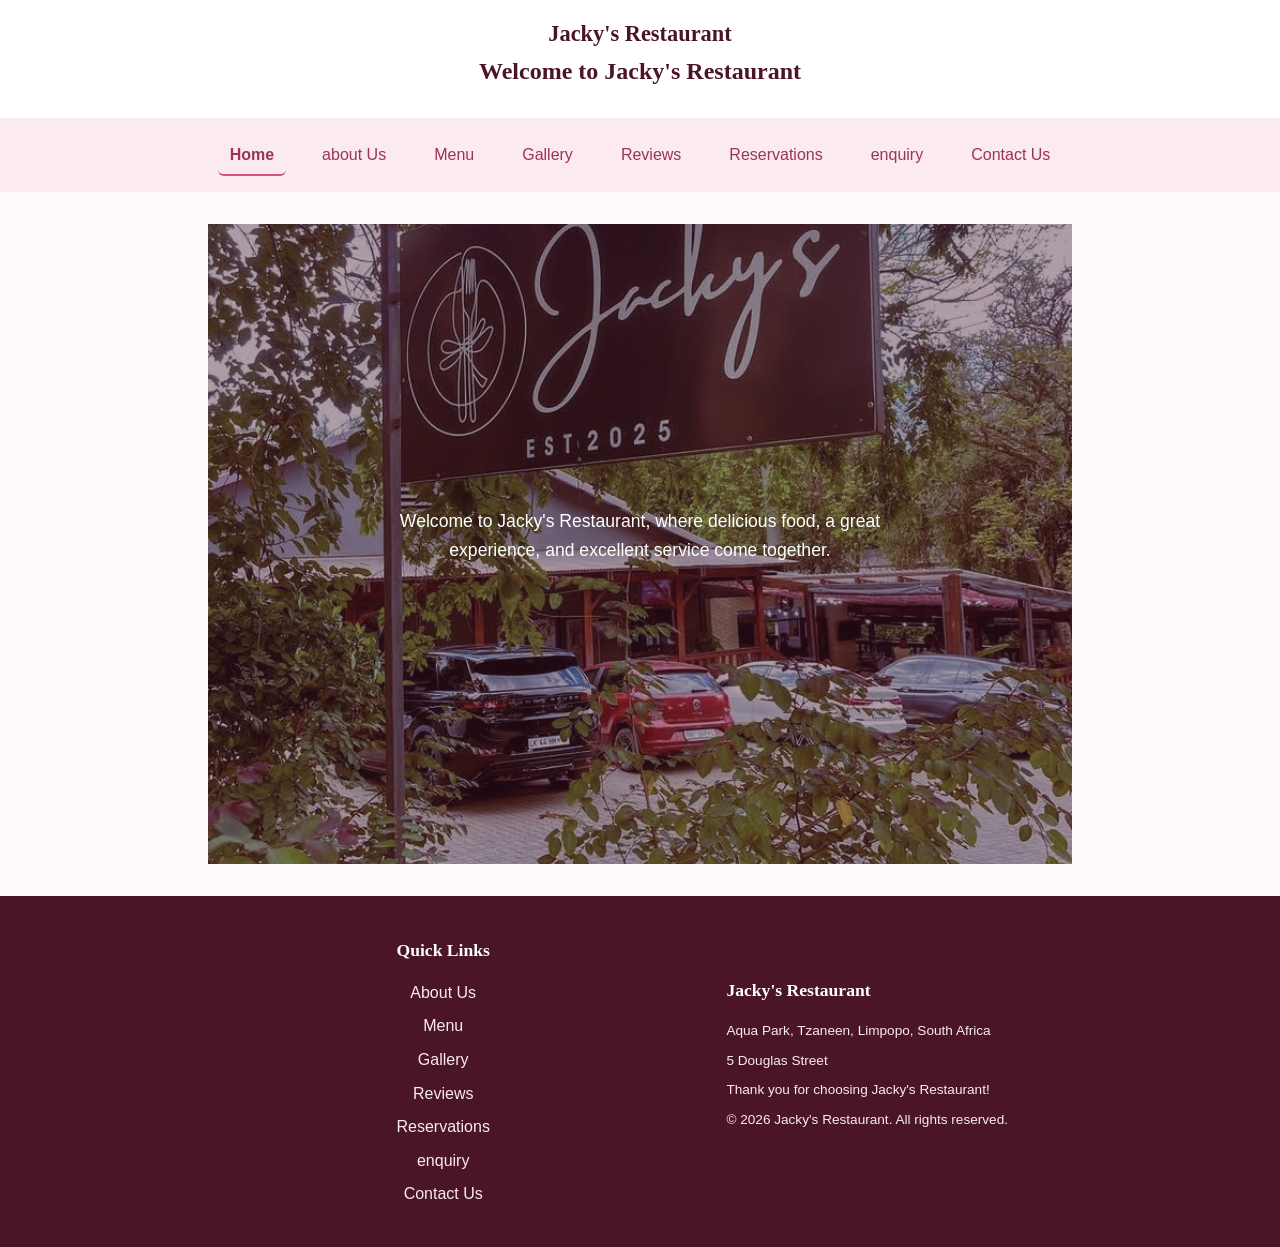
<file: index.html>
<!DOCTYPE html>
<html lang="en">
<head>
<meta charset="UTF-8">
<meta name="viewport" content="width=device-width, initial-scale=1.0">
<title>Jacky's Restaurant | Home</title>
<meta name="description" content="Jacky's Restaurant in Aqua Park, Tzaneen, Limpopo — delicious food, a great atmosphere, and excellent service. Book your table today.">
<meta name="keywords" content="Jacky's Restaurant, Tzaneen restaurant, Limpopo dining, Aqua Park Tzaneen, restaurant reservations">
<link rel="stylesheet" href="css/style.css">
</head>
<body>

<!-- Site header -->
<header id="site-header">
<h1>Jacky's Restaurant</h1>
<h2>Welcome to Jacky's Restaurant</h2>
</header>

<!-- Main navigation menu -->
<nav id="main-nav">
<a href="index.html" class="active">Home</a>
<a href="about Us.html">about Us</a>
<a href="menu.html">Menu</a>
<a href="gallery.html">Gallery</a>
<a href="reviews.html">Reviews</a>
<a href="reservations.html">Reservations</a>
<a href="enquiry.html">enquiry</a>
<a href="contact us.html">Contact Us</a>
</nav>

<!-- Main page content: hero section with image and welcome text -->
<main id="home-content">
<section class="hero">
<img src="images/jackys-restaurant-exterior.jpg" alt="exterior of jacky's restaurant in Aqua Park, Tzaneen" class="hero-img">
<div class="hero-text">
<p>Welcome to Jacky's Restaurant, where delicious food, a great experience, and excellent service come together.</p>
</div>
</section>
</main>

<!-- Site footer -->
<footer id="site-footer">
<div class="footer-columns">
<div class="footer-col">
<h3>Quick Links</h3>
<div class="footer-links">
<a href="about Us.html">About Us</a>
<a href="menu.html">Menu</a>
<a href="gallery.html">Gallery</a>
<a href="reviews.html">Reviews</a>
<a href="reservations.html">Reservations</a>
<a href="enquiry.html">enquiry</a>
<a href="contact us.html">Contact Us</a>
</div>
</div>
<footer id="site-footer">
<h3>Jacky's Restaurant</h3>
<p>Aqua Park, Tzaneen, Limpopo, South Africa</p>
<p>5 Douglas Street</p>
<p>Thank you for choosing Jacky's Restaurant!</p>
<p>&copy; 2026 Jacky's Restaurant. All rights reserved.</p>
</footer>

</body>
</html>
</file>
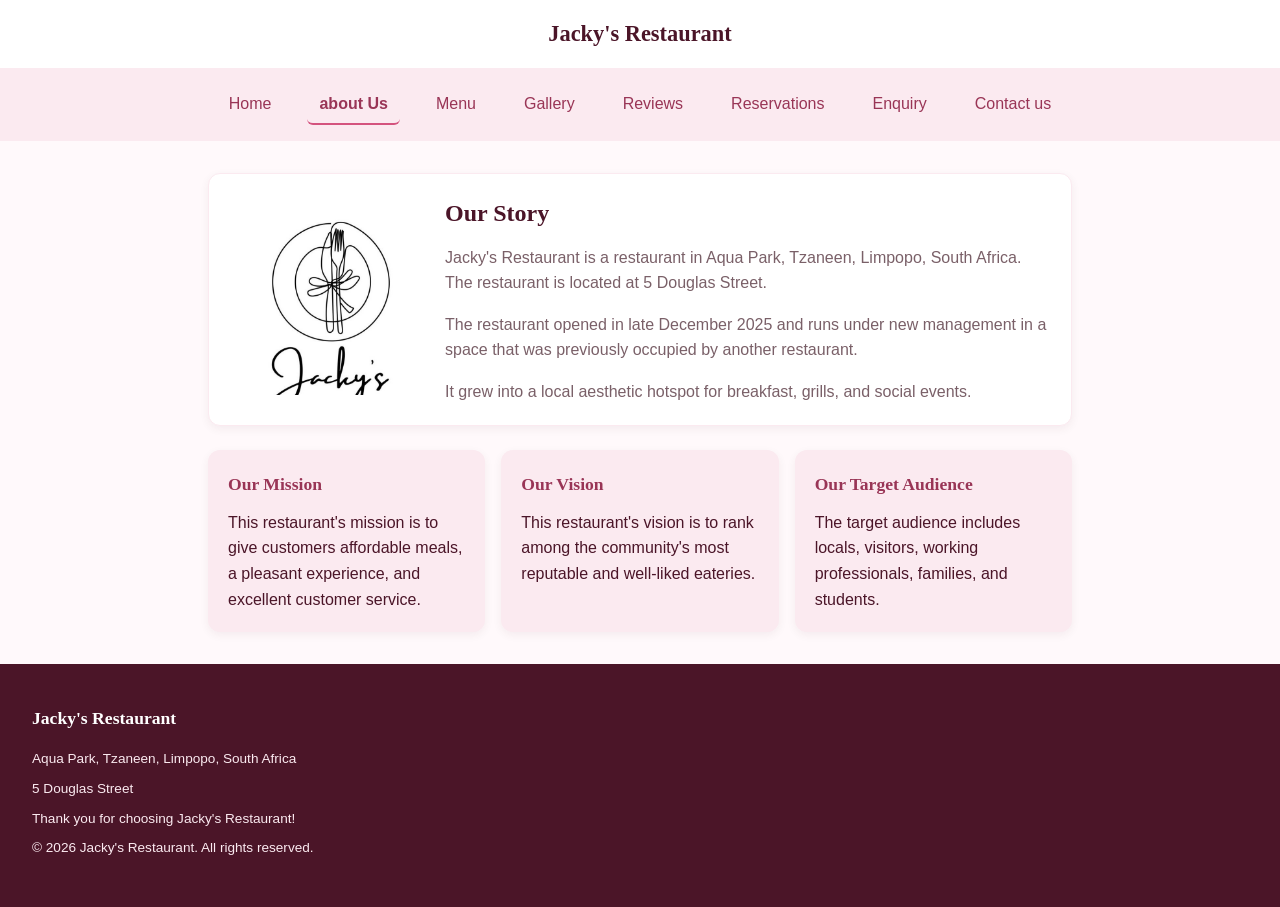
<file: about Us.html>
<!DOCTYPE html>
<html lang="en">
<head>
<meta charset="UTF-8">
<meta name="viewport" content="width=device-width, initial-scale=1.0">
<title>Jacky's Restaurant | About Us</title>
<meta name="description" content="Learn the story behind Jacky's Restaurant in Tzaneen, Limpopo — our mission, vision, and the people behind the food.">
<meta name="keywords" content="Jacky's Restaurant about us, Tzaneen restaurant story, Limpopo restaurant history, local restaurant Tzaneen">
<link rel="stylesheet" href="css/style.css">
</head>
<body>

<header id="site-header">
<h1>Jacky's Restaurant</h1>
</header>

<nav id="main-nav">
<a href="index.html">Home</a>
<a href="about Us.html" class="active">about Us</a>
<a href="menu.html">Menu</a>
<a href="gallery.html">Gallery</a>
<a href="reviews.html">Reviews</a>
<a href="reservations.html">Reservations</a>
<a href="enquiry.html">Enquiry</a>
<a href="contact us.html">Contact us</a>
</nav>

<main id="about-content">

<div class="story-layout">
<img src="images/jackys-restaurant-story.jpg" alt="Jacky's Restaurant story photo" class="story-img">
<div class="story-text">
<h2>Our Story</h2>
<p>
Jacky's Restaurant is a restaurant in Aqua Park, Tzaneen,
Limpopo, South Africa. The restaurant is located at
5 Douglas Street.
</p>
<p>
The restaurant opened in late December 2025 and runs under
new management in a space that was previously occupied by
another restaurant.
</p>
<p>
It grew into a local aesthetic hotspot for breakfast,
grills, and social events.
</p>
</div>
</div>

<div class="info-boxes">
<div class="info-box">
<h3>Our Mission</h3>
<p>
This restaurant's mission is to give customers affordable
meals, a pleasant experience, and excellent customer service.
</p>
</div>

<div class="info-box">
<h3>Our Vision</h3>
<p>
This restaurant's vision is to rank among the community's
most reputable and well-liked eateries.
</p>
</div>

<div class="info-box">
<h3>Our Target Audience</h3>
<p>
The target audience includes locals, visitors, working
professionals, families, and students.
</p>
</div>
</div>

</main>

<footer id="site-footer">
<h3>Jacky's Restaurant</h3>
<p>Aqua Park, Tzaneen, Limpopo, South Africa</p>
<p>5 Douglas Street</p>
<p>Thank you for choosing Jacky's Restaurant!</p>
<p>&copy; 2026 Jacky's Restaurant. All rights reserved.</p>
</footer>

</body>
</html>
</file>
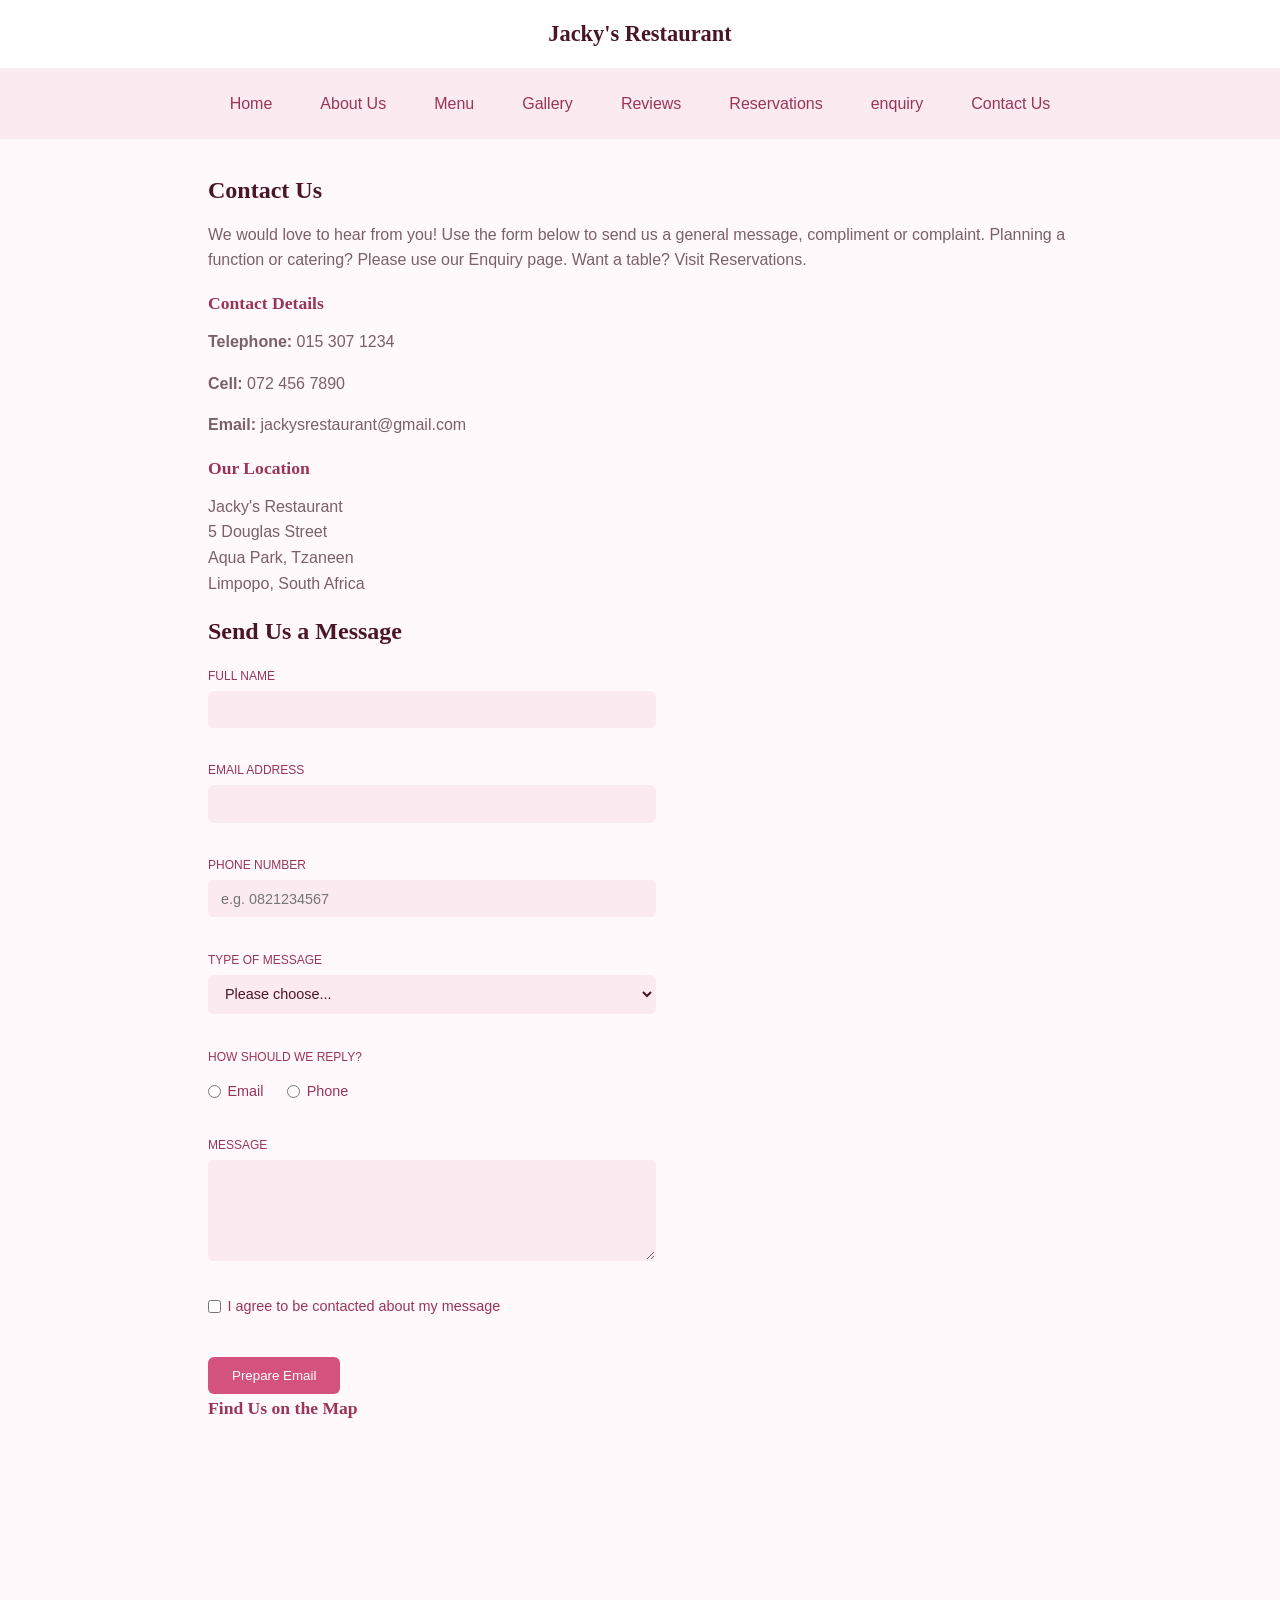
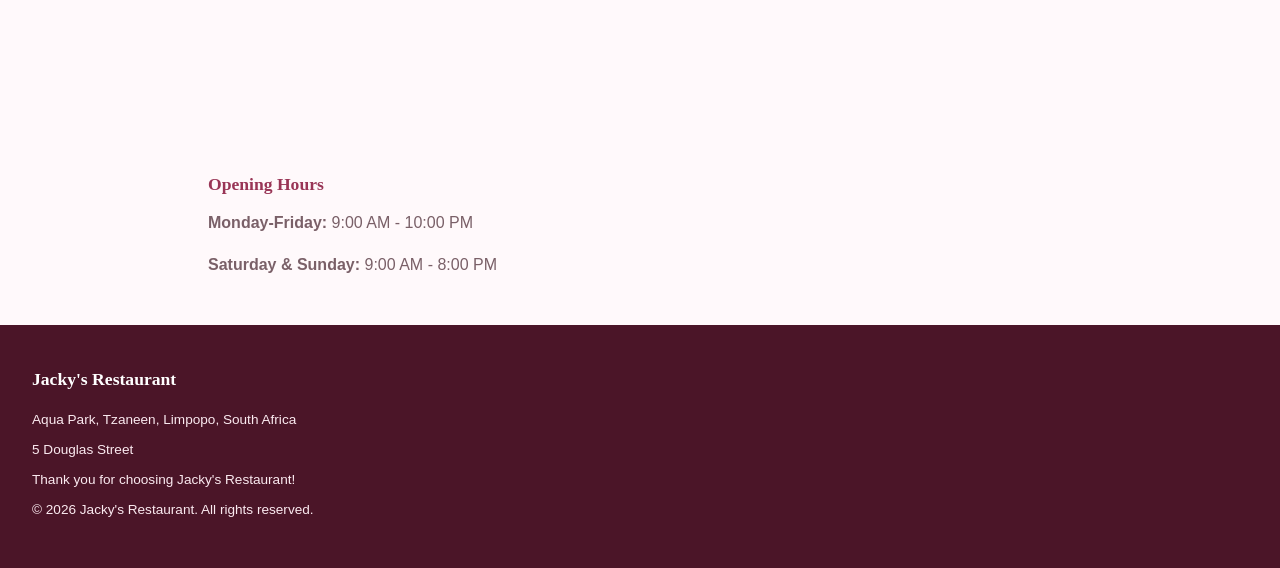
<file: contact us.html>
<!DOCTYPE html>
<html lang="en">
<head>
<meta charset="UTF-8">
<meta name="viewport" content="width=device-width, initial-scale=1.0">
<title>Jacky's Restaurant | Contact us</title>
<meta name="description" content="Get in touch with Jacky's Restaurant in Tzaneen, Limpopo. Find our address, opening hours, and send us a message.">
<meta name="keywords" content="Jacky's Restaurant contact, Tzaneen restaurant contact, Limpopo restaurant address, Aqua Park Tzaneen contact">
<link rel="stylesheet" href="css/style.css">
</head>

<body>

<!-- Site header -->
<header id="site-header">
<h1>Jacky's Restaurant</h1>
</header>

<!-- Main navigation menu -->
<nav id="main-nav">
<a href="index.html">Home</a>
<a href="about Us.html">About Us</a>
<a href="menu.html">Menu</a>
<a href="gallery.html">Gallery</a>
<a href="reviews.html">Reviews</a>
<a href="reservations.html">Reservations</a>
<a href="enquiry.html">enquiry</a>
<a href="contact us.html">Contact Us</a>
</nav>

<!-- Main content: contact details, location, map, opening hours -->
<main id="contact-content">

<h2>Contact Us</h2>
<p>
We would love to hear from you! Use the form below to send us a general message, compliment or complaint.
Planning a function or catering? Please use our <a href="enquiry.html">Enquiry page</a>.
Want a table? Visit <a href="reservations.html">Reservations</a>.
</p>

<!-- Contact details -->
<h3>Contact Details</h3>
<p><strong>Telephone:</strong> 015 307 1234</p>
<p><strong>Cell:</strong> 072 456 7890</p>
<p><strong>Email:</strong> jackysrestaurant@gmail.com</p>

<!-- Physical location -->
<h3>Our Location</h3>
<p>
Jacky's Restaurant<br>
5 Douglas Street<br>
Aqua Park, Tzaneen<br>
Limpopo, South Africa
</p>

<!-- Embedded map -->
 <h2>Send Us a Message</h2>

<form id="contact-form" class="site-form" novalidate>

<label for="c-name">Full Name</label>
<input type="text" id="c-name" minlength="2" maxlength="50" required>
<span class="error" id="c-err-name"></span>

<label for="c-email">Email Address</label>
<input type="email" id="c-email" required>
<span class="error" id="c-err-email"></span>

<label for="c-phone">Phone Number</label>
<input type="tel" id="c-phone" placeholder="e.g. 0821234567" pattern="0[0-9]{9}" required>
<span class="error" id="c-err-phone"></span>

<label for="c-type">Type of Message</label>
<select id="c-type" required>
<option value="">Please choose...</option>
<option value="General question">General question</option>
<option value="Compliment">Compliment</option>
<option value="Complaint">Complaint</option>
<option value="Feedback">Feedback</option>
</select>
<span class="error" id="c-err-type"></span>

<label>How should we reply?</label>
<div class="radio-row">
<label class="inline"><input type="radio" name="reply" value="Email"> Email</label>
<label class="inline"><input type="radio" name="reply" value="Phone"> Phone</label>
</div>
<span class="error" id="c-err-reply"></span>

<label for="c-message">Message</label>
<textarea id="c-message" rows="5" minlength="10" maxlength="500" required></textarea>
<span class="error" id="c-err-message"></span>

<label class="inline consent">
<input type="checkbox" id="c-consent"> I agree to be contacted about my message
</label>
<span class="error" id="c-err-consent"></span>

<button type="submit">Prepare Email</button>
</form>

<div id="contact-response" class="response-box">
<h3>Your email is ready</h3>
<p id="contact-preview"></p>
<p><a id="contact-send" class="send-link" href="#">Click here to send the email</a></p>
</div>
<h3>Find Us on the Map</h3>
<iframe
src="https://www.google.com/maps?q=5+Douglas+Street,+Aqua+Park,+Tzaneen,+Limpopo,+South+Africa&output=embed"
width="600"
height="450">
</iframe>

<!-- Opening hours -->
<h3>Opening Hours</h3>
<p><strong>Monday-Friday:</strong> 9:00 AM - 10:00 PM</p>
<p><strong>Saturday & Sunday:</strong> 9:00 AM - 8:00 PM</p>

</main>

<!-- Site footer -->
<footer id="site-footer">
<h3>Jacky's Restaurant</h3>
<p>Aqua Park, Tzaneen, Limpopo, South Africa</p>
<p>5 Douglas Street</p>
<p>Thank you for choosing Jacky's Restaurant!</p>
<p>&copy; 2026 Jacky's Restaurant. All rights reserved.</p>
</footer>

<script src="js/script.js"></script>

</body>
</html>
</file>
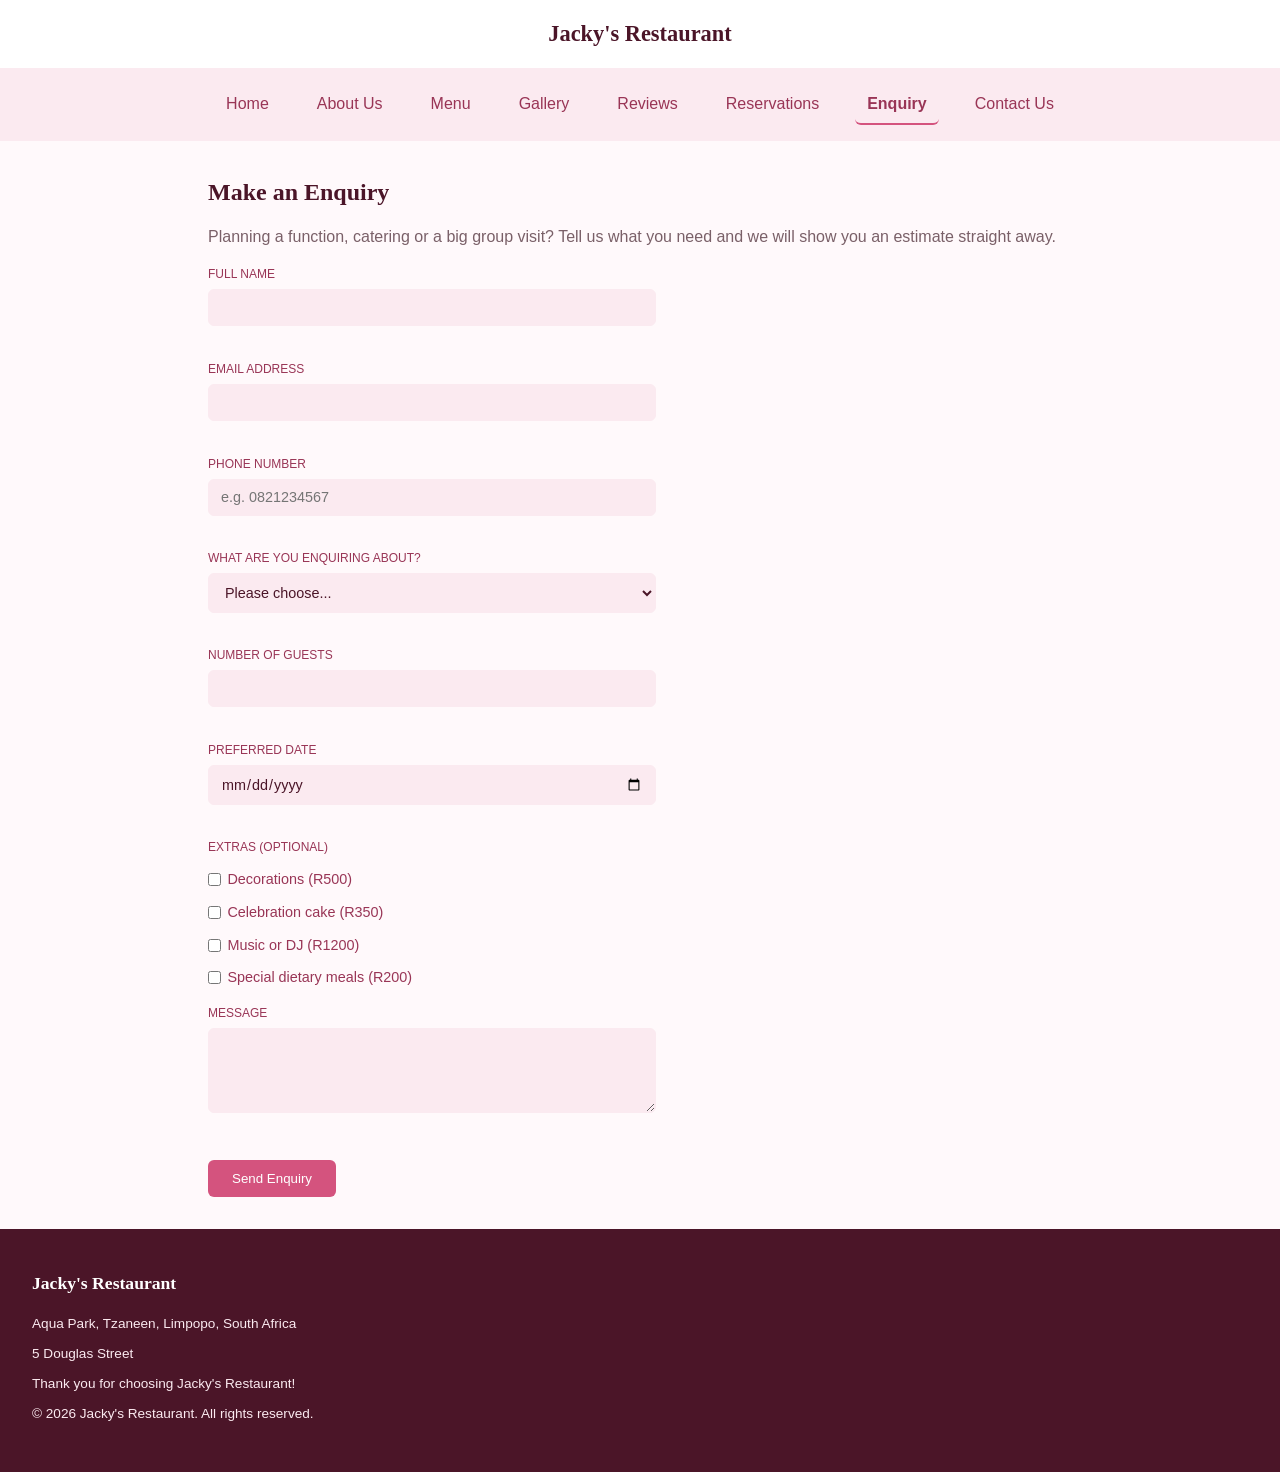
<file: enquiry.html>
<!DOCTYPE html>
<html lang="en">
<head>
<meta charset="UTF-8">
<meta name="viewport" content="width=device-width, initial-scale=1.0">
<title>Jacky's Restaurant | Enquiry</title>
<meta name="description" content="Enquire about private functions, catering and group bookings at Jacky's Restaurant in Tzaneen, Limpopo. Get an instant cost estimate.">
<meta name="keywords" content="Jacky's Restaurant enquiry, Tzaneen catering, private function Tzaneen, group booking Limpopo, function venue Tzaneen">
<link rel="stylesheet" href="css/style.css">
</head>
<body>

<header id="site-header">
<h1>Jacky's Restaurant</h1>
</header>

<nav id="main-nav">
<a href="index.html">Home</a>
<a href="about Us.html">About Us</a>
<a href="menu.html">Menu</a>
<a href="gallery.html">Gallery</a>
<a href="reviews.html">Reviews</a>
<a href="reservations.html">Reservations</a>
<a href="enquiry.html" class="active">Enquiry</a>
<a href="contact us.html">Contact Us</a>
</nav>

<main id="enquiry-content">
<h2>Make an Enquiry</h2>
<p>Planning a function, catering or a big group visit? Tell us what you need and we will show you an estimate straight away.</p>

<form id="enquiry-form" class="site-form" action="enquiry.html" method="post" novalidate>

<label for="enq-name">Full Name</label>
<input type="text" id="enq-name" name="name" minlength="2" maxlength="50" required>
<span class="error" id="err-name"></span>

<label for="enq-email">Email Address</label>
<input type="email" id="enq-email" name="email" required>
<span class="error" id="err-email"></span>

<label for="enq-phone">Phone Number</label>
<input type="tel" id="enq-phone" name="phone" placeholder="e.g. 0821234567" pattern="0[0-9]{9}" required>
<span class="error" id="err-phone"></span>

<label for="enq-type">What are you enquiring about?</label>
<select id="enq-type" name="type" required>
<option value="">Please choose...</option>
<option value="Private function">Private function</option>
<option value="Catering">Catering</option>
<option value="Birthday or celebration">Birthday or celebration</option>
<option value="Large group booking">Large group booking</option>
</select>
<span class="error" id="err-type"></span>

<label for="enq-guests">Number of Guests</label>
<input type="number" id="enq-guests" name="guests" min="1" max="200" required>
<span class="error" id="err-guests"></span>

<label for="enq-date">Preferred Date</label>
<input type="date" id="enq-date" name="date" required>
<span class="error" id="err-date"></span>

<label>Extras (optional)</label>
<div class="check-group">
<label class="inline"><input type="checkbox" name="extras" value="Decorations"> Decorations (R500)</label>
<label class="inline"><input type="checkbox" name="extras" value="Celebration cake"> Celebration cake (R350)</label>
<label class="inline"><input type="checkbox" name="extras" value="Music or DJ"> Music or DJ (R1200)</label>
<label class="inline"><input type="checkbox" name="extras" value="Special dietary meals"> Special dietary meals (R200)</label>
</div>

<label for="enq-message">Message</label>
<textarea id="enq-message" name="message" rows="4" minlength="10" maxlength="300" required></textarea>
<span class="error" id="err-message"></span>

<button type="submit">Send Enquiry</button>
</form>

<div id="enquiry-response" class="response-box">
<h3 id="resp-title"></h3>
<p id="resp-cost"></p>
<p id="resp-extras"></p>
<p id="resp-avail"></p>
<p>We will confirm everything by email within 24 hours.</p>
</div>
</main>

<footer id="site-footer">
<h3>Jacky's Restaurant</h3>
<p>Aqua Park, Tzaneen, Limpopo, South Africa</p>
<p>5 Douglas Street</p>
<p>Thank you for choosing Jacky's Restaurant!</p>
<p>&copy; 2026 Jacky's Restaurant. All rights reserved.</p>
</div>
</div>
</footer>

<script src="js/script.js"></script>
</body>
</html>
</file>
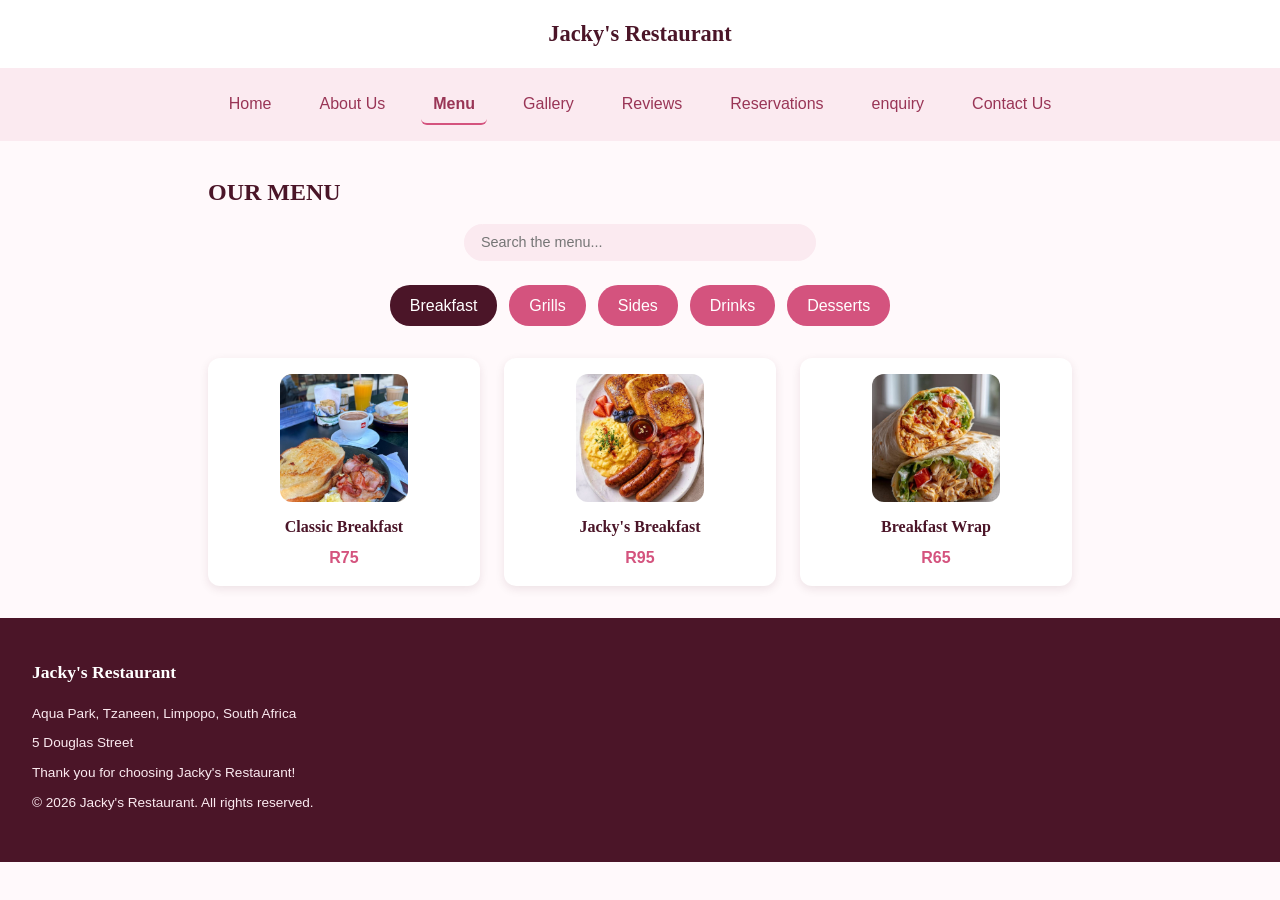
<file: menu.html>
<!DOCTYPE html>
<html lang="en">
<head>
<meta charset="UTF-8">
<meta name="viewport" content="width=device-width, initial-scale=1.0">
<title>Jacky's Restaurant | Menu</title>
<meta name="description" content="Browse Jacky's Restaurant menu in Tzaneen, Limpopo — breakfast, grills, sides, drinks, and desserts, all freshly made.">
<meta name="keywords" content="Jacky's Restaurant menu, Tzaneen restaurant, Limpopo food, breakfast Tzaneen, grills menu, restaurant desserts">
<link rel="stylesheet" href="css/style.css">
</head>
<body>

<header id="site-header">
<h1>Jacky's Restaurant</h1>
</header>

<nav id="main-nav">
<a href="index.html">Home</a>
<a href="about Us.html">About Us</a>
<a href="menu.html" class="active">Menu</a>
<a href="gallery.html">Gallery</a>
<a href="reviews.html">Reviews</a>
<a href="reservations.html">Reservations</a>
<a href="enquiry.html">enquiry</a>
<a href="contact us.html">Contact Us</a>
</nav>

<main id="menu-content">
<h2>OUR MENU</h2>
<div class="menu-search">
<input type="text" id="menu-search-input" placeholder="Search the menu...">
</div>

<p id="no-results" class="no-results">No dishes match your search.</p>

<div class="menu-tabs" id="menu-tabs">

<div class="tab-labels">
<label data-tab="breakfast" class="active">Breakfast</label>
<label data-tab="grills">Grills</label>
<label data-tab="sides">Sides</label>
<label data-tab="drinks">Drinks</label>
<label data-tab="desserts">Desserts</label>
</div>

<div class="tab-panel active" id="panel-breakfast">
<div class="menu-cards">

<div class="menu-card">
<img src="images/classic-breakfast.jpg" alt="Classic Breakfast">
<h3>Classic Breakfast</h3>
<p class="price">R75</p>
</div>

<div class="menu-card">
<img src="images/jackys-breakfast.jpg" alt="Jacky's Breakfast">
<h3>Jacky's Breakfast</h3>
<p class="price">R95</p>
</div>

<div class="menu-card">
<img src="images/breakfast-wrap.jpg" alt="Breakfast Wrap">
<h3>Breakfast Wrap</h3>
<p class="price">R65</p>
</div>

</div>
</div>

<div class="tab-panel" id="panel-grills">
<div class="menu-cards">

<div class="menu-card">
<img src="images/grilled-chicken.jpg" alt="Grilled Chicken">
<h3>Grilled Chicken</h3>
<p class="price">R110</p>
</div>

<div class="menu-card">
<img src="images/beef-steak.jpg" alt="Beef Steak">
<h3>Beef Steak</h3>
<p class="price">R145</p>
</div>

<div class="menu-card">
<img src="images/chicken-wings.jpg" alt="Chicken Wings">
<h3>Chicken Wings</h3>
<p class="price">R95</p>
</div>

</div>
</div>

<div class="tab-panel" id="panel-sides">
<div class="menu-cards">

<div class="menu-card">
<img src="images/chips.jpg" alt="Chips">
<h3>Chips</h3>
<p class="price">R35</p>
</div>

<div class="menu-card">
<img src="images/garlic-bread.jpg" alt="Garlic Bread">
<h3>Garlic Bread</h3>
<p class="price">R30</p>
</div>

<div class="menu-card">
<img src="images/salads.jpg" alt="salads">
<h3>salads</h3>
<p class="price">R100</p>
</div>

</div>
</div>

<div class="tab-panel" id="panel-drinks">
<div class="menu-cards">

<div class="menu-card">
<img src="images/soft-drink.jpg" alt="Soft Drink">
<h3>Soft Drink</h3>
<p class="price">R25</p>
</div>

<div class="menu-card">
<img src="images/fresh-juice.jpg" alt="Fresh Juice">
<h3>Fresh Juice</h3>
<p class="price">R35</p>
</div>


<div class="menu-card">
<img src="images/whiskey-sour.jpg" alt="whiskey sour">
<h3>whiskey sour</h3>
<p class="price">R125</p>
</div>

</div>
</div>

<div class="tab-panel" id="panel-desserts">
<div class="menu-cards">

<div class="menu-card">
<img src="images/chocolate-cake.jpg" alt="Chocolate Cake">
<h3>Chocolate Cake</h3>
<p class="price">R55</p>
</div>

<div class="menu-card">
<img src="images/red-velvet-cake.jpg" alt="red velvet cake">
<h3>red velvet cake</h3>
<p class="price">R60</p>
</div>

<div class="menu-card">
<img src="images/ice-cream.jpg" alt="Ice Cream">
<h3>Ice Cream</h3>
<p class="price">R45</p>
</div>

</div>
</div>

</div>
</main>

<!-- Site footer -->
<footer id="site-footer">
<h3>Jacky's Restaurant</h3>
<p>Aqua Park, Tzaneen, Limpopo, South Africa</p>
<p>5 Douglas Street</p>
<p>Thank you for choosing Jacky's Restaurant!</p>
<p>&copy; 2026 Jacky's Restaurant. All rights reserved.</p>
</footer>
<script src="js/script.js"></script>
</body>
</html>
</file>
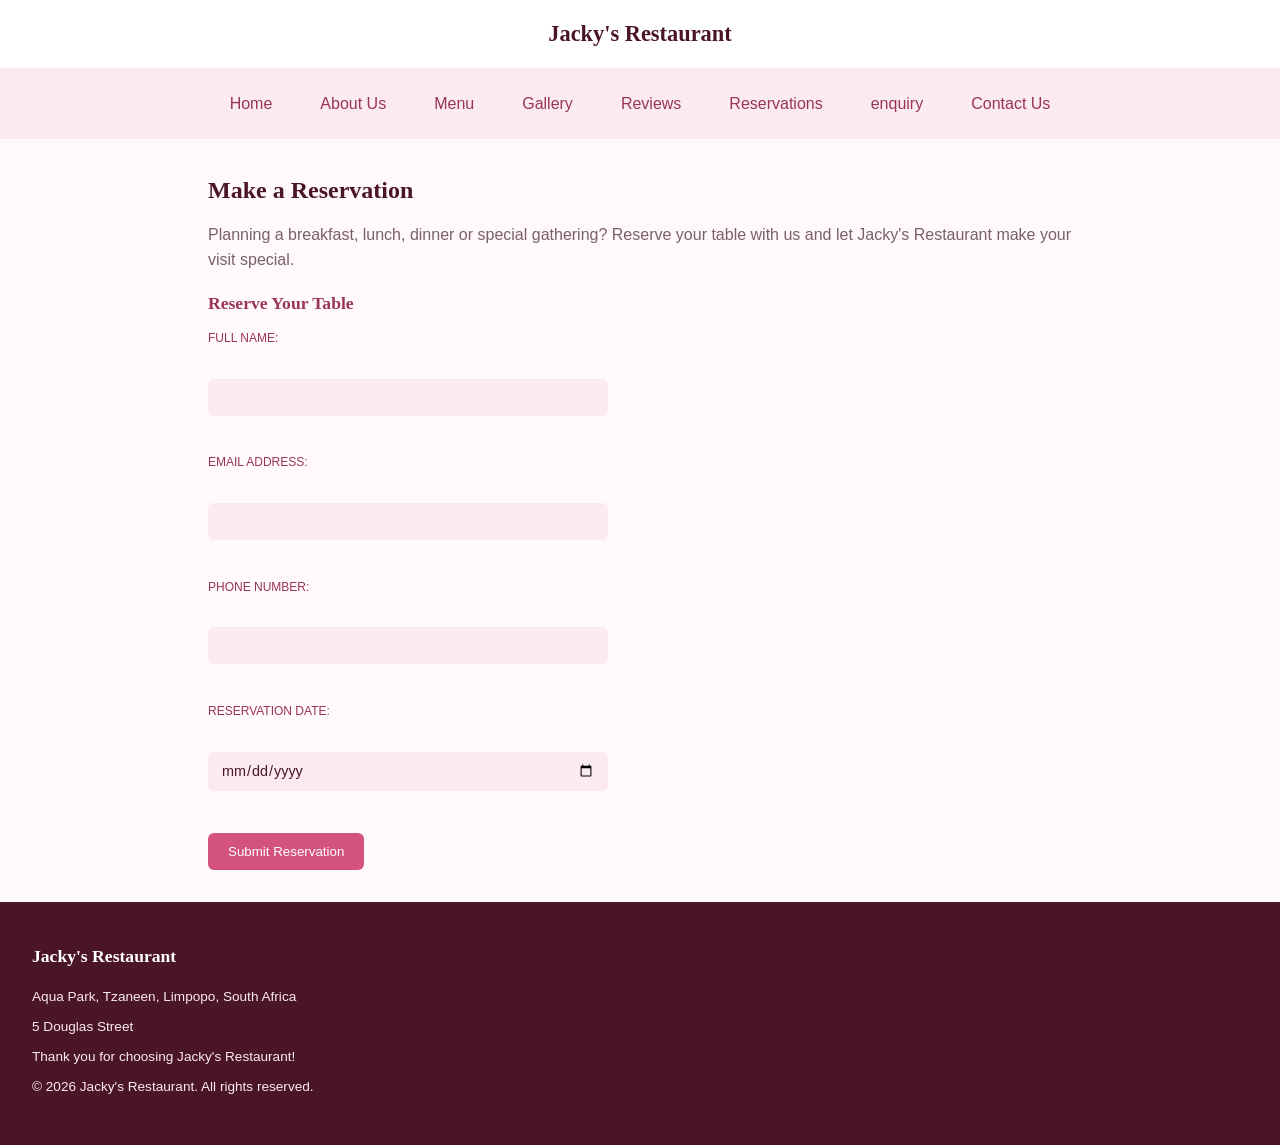
<file: reservations.html>
<!DOCTYPE html>
<html lang="en">
<head>
<meta charset="UTF-8">
<meta name="viewport" content="width=device-width, initial-scale=1.0">
<title>Jacky's Restaurant | Reservations</title>
<meta name="description" content="Book your table at Jacky's Restaurant in Tzaneen, Limpopo. Reserve online for breakfast, lunch, dinner, or a special gathering.">
<meta name="keywords" content="Jacky's Restaurant reservations, book a table Tzaneen, restaurant booking Limpopo, Tzaneen dining reservation">
<link rel="stylesheet" href="css/style.css">
</head>
<body>

<!-- Site header -->
<header id="site-header">
<h1>Jacky's Restaurant</h1>
</header>

<!-- Main navigation menu -->
<nav id="main-nav">
<a href="index.html">Home</a>
<a href="about Us.html">About Us</a>
<a href="menu.html">Menu</a>
<a href="gallery.html">Gallery</a>
<a href="reviews.html">Reviews</a>
<a href="reservations.html">Reservations</a>
<a href="enquiry.html">enquiry</a>
<a href="contact us.html">Contact Us</a>
</nav>

<!-- Main content: reservation form -->
<main id="reservations-content">

<h2>Make a Reservation</h2>
<p>
Planning a breakfast, lunch, dinner or special gathering?
Reserve your table with us and let Jacky's Restaurant make
your visit special.
</p>

<h3>Reserve Your Table</h3>

<!-- Reservation form: collects name, email, phone, and date -->
<form id="reservation-form">
<label for="name">Full Name:</label>
<br>
<input type="text" id="name" name="name" required>
<br><br>

<label for="email">Email Address:</label>
<br>
<input type="email" id="email" name="email" required>
<br><br>

<label for="phone">Phone Number:</label>
<br>
<input type="tel" id="phone" name="phone" required>
<br><br>

<label for="date">Reservation Date:</label>
<br>
<input type="date" id="date" name="date" required>
<br><br>

<button type="submit">Submit Reservation</button>
</form>

</main>

<!-- Site footer -->
<footer id="site-footer">
<h3>Jacky's Restaurant</h3>
<p>Aqua Park, Tzaneen, Limpopo, South Africa</p>
<p>5 Douglas Street</p>
<p>Thank you for choosing Jacky's Restaurant!</p>
<p>&copy; 2026 Jacky's Restaurant. All rights reserved.</p>
</footer>

</body>
</html>
</file>
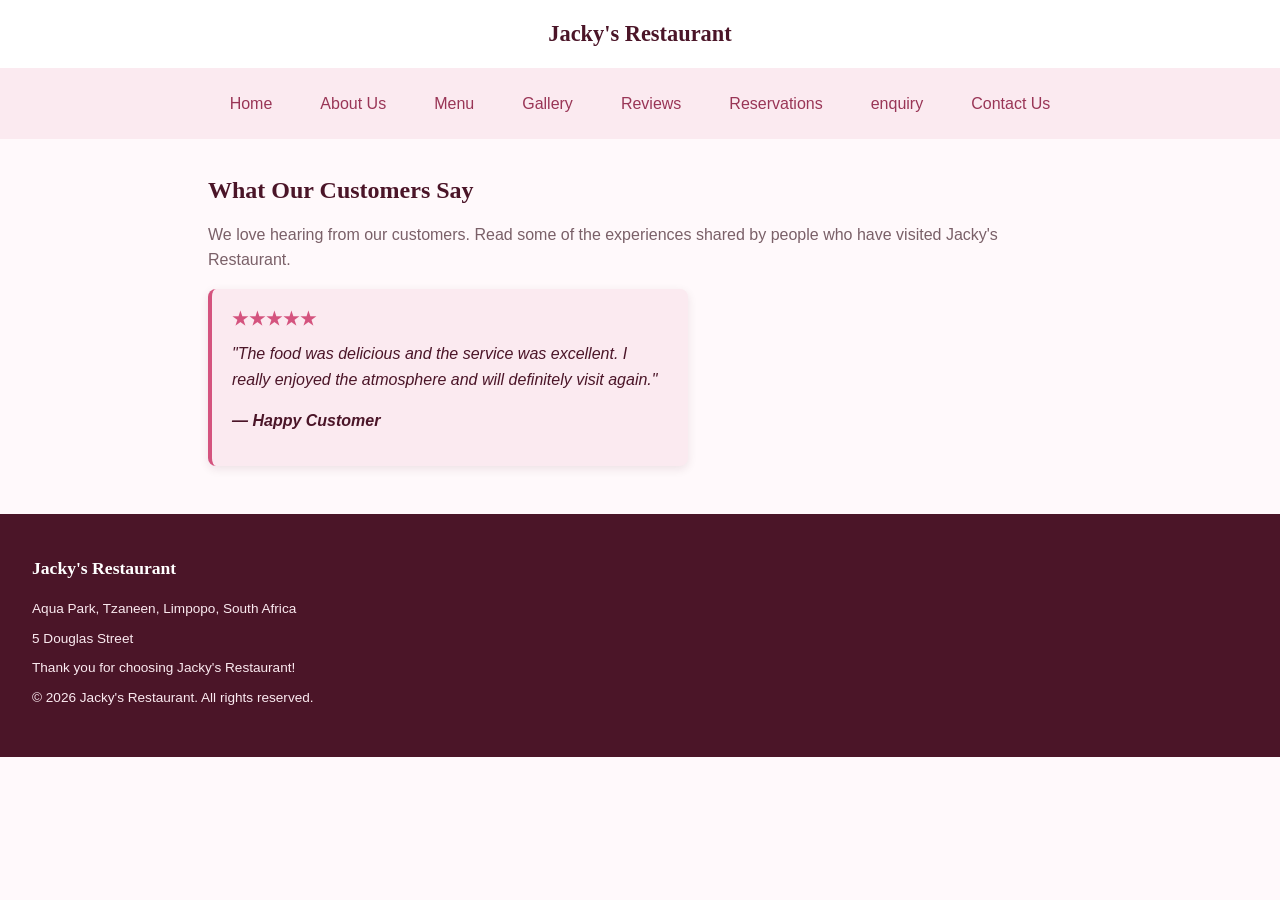
<file: reviews.html>
<!DOCTYPE html>
<html lang="en">
<head>
<meta charset="UTF-8">
<meta name="viewport" content="width=device-width, initial-scale=1.0">
<title>Jacky's Restaurant | Reviews</title>
<link rel="stylesheet" href="css/style.css">
</head>
<body>

<!-- Site header -->
<header id="site-header">
<h1>Jacky's Restaurant</h1>
</header>

<!-- Main navigation menu -->
<nav id="main-nav">
<a href="index.html">Home</a>
<a href="about.html">About Us</a>
<a href="menu.html">Menu</a>
<a href="gallery.html">Gallery</a>
<a href="reviews.html">Reviews</a>
<a href="reservations.html">Reservations</a>
<a href="enquiry.html">enquiry</a>
<a href="contact us.html">Contact Us</a>
</nav>

<!-- Main content: customer reviews -->
<main id="reviews-content">

<h2>What Our Customers Say</h2>
<p>
We love hearing from our customers. Read some of the
experiences shared by people who have visited Jacky's Restaurant.
</p>

<!-- Individual customer review -->
<article class="review">
<h3>★★★★★</h3>
<p>
"The food was delicious and the service was excellent.
I really enjoyed the atmosphere and will definitely visit again."
</p>
<p><strong>— Happy Customer</strong></p>
</article>

</main>

<!-- Site footer -->
<footer id="site-footer">
<h3>Jacky's Restaurant</h3>
<p>Aqua Park, Tzaneen, Limpopo, South Africa</p>
<p>5 Douglas Street</p>
<p>Thank you for choosing Jacky's Restaurant!</p>
<p>&copy; 2026 Jacky's Restaurant. All rights reserved.</p>
</footer>

</body>
</html>
</file>
<file: css/style.css>
* {
margin: 0;
padding: 0;
box-sizing: border-box;
}

:root {
--color-blush: #FBEAF0;
--color-pink: #D4537E;
--color-pink-dark: #993556;
--color-plum: #4B1528;
--color-cream: #FFF9FB;
--color-white: #FFFFFF;
--color-text-muted: #7A6068;

--font-heading: 'Playfair Display', Georgia, serif;
--font-body: 'Poppins', Arial, sans-serif;
}

@import url('https://fonts.googleapis.com/css2?family=Playfair+Display:wght@500;600&family=Poppins:wght@400;500&display=swap');

body {
font-family: var(--font-body);
font-size: 1rem;
line-height: 1.6;
color: var(--color-plum);
background-color: var(--color-cream);
}

h1, h2, h3 {
font-family: var(--font-heading);
color: var(--color-plum);
margin-bottom: 0.75rem;
}

h1 { font-size: 2rem; }
h2 { font-size: 1.5rem; }
h3 { font-size: 1.1rem; color: var(--color-pink-dark); }

p { margin-bottom: 1rem; color: var(--color-text-muted); }

a { text-decoration: none; color: inherit; }

img {
max-width: 100%;
height: auto;
display: block;
}

.hero {
position: relative;
width: 100%;
height: 85vh;
max-height: 40rem;
overflow: hidden;
}

.hero-img {
position: absolute;
top: 0;
left: 0;
width: 100%;
height: 100%;
object-fit: cover;
}

.hero::before {
content: "";
position: absolute;
inset: 0;
background: rgba(75, 21, 40, 0.4);
z-index: 1;
}

.hero-nav {
position: absolute;
top: 0;
left: 0;
width: 100%;
z-index: 2;
display: flex;
justify-content: center;
flex-wrap: wrap;
gap: 1.5rem;
padding: 1.25rem 2rem;
background: rgba(75, 21, 40, 0.35);
}

.hero-nav a {
color: #FFFFFF;
font-weight: 500;
padding: 0.4rem 0.75rem;
border-radius: 6px;
transition: background-color 0.2s ease;
}

.hero-nav a:hover {
background-color: rgba(255, 255, 255, 0.2);
}

.hero-nav a:focus {
outline: 2px solid #FFFFFF;
}

.hero-nav a:active {
background-color: var(--color-pink);
}

.hero-nav a.active {
font-weight: 700;
border-bottom: 2px solid #FFFFFF;
}

.hero-text {
position: relative;
z-index: 2;
height: 100%;
display: flex;
flex-direction: column;
align-items: center;
justify-content: center;
text-align: center;
padding: 0 2rem;
}

.hero-text h1 {
color: #FFFFFF;
font-size: 3rem;
text-shadow: 2px 2px 8px rgba(0,0,0,0.4);
}

.hero-text p {
color: #FFFFFF;
font-size: 1.1rem;
max-width: 32rem;
}

#site-header {
background-color: var(--color-white);
padding: 1rem 2rem;
border-bottom: 1px solid var(--color-blush);
text-align: center;
}

#site-header h1 {
font-size: 1.4rem;
margin: 0;
}

#main-nav {
background-color: var(--color-blush);
display: flex;
justify-content: center;
flex-wrap: wrap;
gap: 1.5rem;
padding: 1rem 2rem;
}

#main-nav a {
color: var(--color-pink-dark);
font-weight: 500;
padding: 0.4rem 0.75rem;
border-radius: 6px;
transition: all 0.2s ease;
}

#main-nav a:hover {
background-color: var(--color-white);
color: var(--color-plum);
}

#main-nav a:focus {
outline: 2px solid var(--color-pink);
}

#main-nav a:active {
background-color: var(--color-pink);
color: var(--color-white);
}

#main-nav a.active {
font-weight: 700;
border-bottom: 2px solid var(--color-pink);
}

main {
padding: 2rem 3rem;
max-width: 60rem;
margin: 0 auto;
}

.menu-search {
display: flex;
justify-content: center;
margin-bottom: 1.5rem;
}

.menu-search input {
width: 100%;
max-width: 22rem;
padding: 0.6rem 1rem;
border: 1px solid var(--color-blush);
border-radius: 20px;
background-color: var(--color-blush);
color: var(--color-plum);
font-family: var(--font-body);
font-size: 0.9rem;
}

.menu-search input:focus {
outline: none;
border-color: var(--color-pink);
background-color: var(--color-white);
}

.no-results {
display: none;
text-align: center;
color: var(--color-pink-dark);
font-weight: 500;
margin-bottom: 1.5rem;
}

.menu-card.hidden {
display: none;
}

.menu-tabs.searching .tab-panel {
display: block;
}

.menu-tabs.searching .tab-labels {
display: none;
}

.tab-labels {
display: flex;
justify-content: center;
gap: 0.75rem;
flex-wrap: wrap;
margin-bottom: 2rem;
}

.tab-labels label {
padding: 0.5rem 1.25rem;
background-color: var(--color-pink);
color: var(--color-white);
border-radius: 20px;
font-weight: 500;
cursor: pointer;
transition: background-color 0.2s ease;
}

.tab-labels label:hover {
background-color: var(--color-pink-dark);
}

.tab-labels label.active {
background-color: var(--color-plum);
}

.tab-panel {
display: none;
}

.tab-panel.active {
display: block;
}

.menu-cards {
display: grid;
grid-template-columns: repeat(auto-fit, minmax(11rem, 1fr));
gap: 1.5rem;
}

.menu-card {
background-color: var(--color-white);
border-radius: 12px;
padding: 1rem;
text-align: center;
box-shadow: 0 3px 10px rgba(75, 21, 40, 0.1);
transition: box-shadow 0.2s ease;
}

.menu-card:hover {
box-shadow: 0 5px 15px rgba(75, 21, 40, 0.2);
}

.menu-card img {
width: 8rem;
height: 8rem;
object-fit: cover;
border-radius: 12px;
margin: 0 auto 0.75rem;
}

.menu-card h3 {
font-size: 1rem;
margin-bottom: 0.3rem;
color: var(--color-plum);
}

.menu-card .price {
color: var(--color-pink);
font-weight: 600;
margin-bottom: 0;
}

.story-layout {
display: flex;
align-items: center;
gap: 1.5rem;
background-color: var(--color-white);
border: 1px solid var(--color-blush);
border-radius: 12px;
padding: 1.25rem;
box-shadow: 0 3px 10px rgba(75, 21, 40, 0.06);
margin-bottom: 1.5rem;
}

.story-img {
width: 12rem;
height: 12rem;
object-fit: cover;
border-radius: 10px;
flex-shrink: 0;
}

.story-text p:last-child {
margin-bottom: 0;
}

.info-boxes {
display: flex;
flex-wrap: wrap;
gap: 1rem;
}

.info-box {
flex: 1 1 12rem;
background-color: var(--color-blush);
border-radius: 12px;
padding: 1.25rem;
box-shadow: 0 3px 10px rgba(75, 21, 40, 0.06);
}

.info-box h3 { margin-top: 0; }
.info-box p { margin-bottom: 0; color: var(--color-plum); }

.about-highlight {
background-color: var(--color-pink);
color: var(--color-white);
border-radius: 10px;
padding: 1rem 1.25rem;
margin-top: 1rem;
}

.about-highlight p {
color: var(--color-blush);
margin: 0;
}

.gallery-grid {
display: grid;
grid-template-columns: repeat(auto-fit, minmax(11rem, 1fr));
gap: 1rem;
}

.gallery-grid img {
width: 100%;
height: 10rem;
object-fit: cover;
border-radius: 10px;
box-shadow: 0 2px 8px rgba(75, 21, 40, 0.1);
transition: transform 0.2s ease;
}

.gallery-grid img:hover {
transform: scale(1.03);
cursor: pointer;
}

.lightbox-overlay {
display: none;
position: fixed;
inset: 0;
background-color: rgba(75, 21, 40, 0.85);
z-index: 100;
align-items: center;
justify-content: center;
}

.lightbox-overlay.open {
display: flex;
flex-direction: column
}

.lightbox-img {
max-width: 85vw;
max-height: 75vh;
border-radius: 10px;
box-shadow: 0 5px 25px rgba(0, 0, 0, 0.4);
}

.lightbox-caption {
color: var(--color-white);
font-family: var(--font-heading);
font-size: 1.3rem;
text-transform: capitalize;
margin-top: 1rem;
}

.lightbox-close {
position: absolute;
top: 1.5rem;
right: 2rem;
color: var(--color-white);
font-size: 2.5rem;
font-weight: 300;
cursor: pointer;
line-height: 1;
}

.lightbox-close:hover {
color: var(--color-pink);
}

#reservation-form {
max-width: 25rem;
}

#reservation-form label {
display: block;
font-size: 0.75rem;
font-weight: 500;
color: var(--color-pink-dark);
text-transform: uppercase;
margin-top: 0.75rem;
}

#reservation-form input {
width: 100%;
font-family: var(--font-body);
font-size: 0.9rem;
padding: 0.6rem 0.75rem;
border: 1px solid var(--color-blush);
border-radius: 6px;
background-color: var(--color-blush);
color: var(--color-plum);
margin-top: 0.3rem;
}

#reservation-form input:focus {
outline: none;
border-color: var(--color-pink);
background-color: var(--color-white);
}

#reservation-form button {
margin-top: 1rem;
padding: 0.7rem 1.25rem;
background-color: var(--color-pink);
color: var(--color-white);
border: none;
border-radius: 6px;
font-family: var(--font-body);
font-weight: 500;
cursor: pointer;
transition: background-color 0.2s ease;
}

#reservation-form button:hover {
background-color: var(--color-pink-dark);
}

.review {
background-color: var(--color-blush);
border-left: 4px solid var(--color-pink);
border-radius: 8px;
padding: 1rem 1.25rem;
max-width: 30rem;
box-shadow: 0 3px 10px rgba(75, 21, 40, 0.1);
margin-bottom: 1rem;
}

.review h3 {
color: var(--color-pink);
letter-spacing: 1px;
margin-bottom: 0.5rem;
}

.review p {
color: var(--color-plum);
font-style: italic;
}

#contact-content iframe {
width: 100%;
max-width: 37.5rem;
height: 20rem;
border: none;
border-radius: 10px;
margin-top: 0.5rem;
}

#site-footer {
background-color: var(--color-plum);
color: var(--color-blush);
padding: 2.5rem 2rem;
}

.footer-columns {
display: flex;
flex-wrap: wrap;
justify-content: center;
gap: 3rem;
max-width: 50rem;
margin: 0 auto;
}

.footer-col {
flex: 1 1 14rem;
text-align: center;
}

#site-footer h3 {
color: var(--color-white);
margin-bottom: 1rem;
}

.footer-links {
display: flex;
flex-direction: column;
align-items: center;
gap: 0.5rem;
}

.footer-links a {
color: var(--color-blush);
font-weight: 500;
}

.footer-links a:hover {
color: var(--color-white);
text-decoration: underline;
}

#site-footer p {
color: var(--color-blush);
font-size: 0.85rem;
margin-bottom: 0.5rem;
}

@media (max-width: 48rem) {
.hero { height: 70vh; }

.hero-nav {
flex-direction: column;
align-items: center;
gap: 0.5rem;
}

.hero-text h1 { font-size: 2.2rem; }

#main-nav { flex-direction: column; align-items: center; }

main { padding: 2rem 1.5rem; }

.story-layout {
flex-direction: column;
text-align: center;
}

.story-img { width: 10rem; height: 10rem; }

.footer-columns {
flex-direction: column;
align-items: center;
gap: 2rem;
}

h1 { font-size: 1.5rem; }
h2 { font-size: 1.2rem; }
h3 { font-size: 1rem; }
}

@media (max-width: 30rem) {
main { padding: 1.25rem; }

.hero { height: 60vh; }
.hero-text h1 { font-size: 1.7rem; }
.hero-text p { font-size: 0.95rem; }

.tab-labels label {
padding: 0.4rem 0.9rem;
font-size: 0.85rem;
}

.menu-card img { width: 6rem; height: 6rem; }

.gallery-grid img { height: 8rem; }

#contact-content iframe { height: 15rem; }

h1 { font-size: 1.3rem; }
h2 { font-size: 1.1rem; }
h3 { font-size: 0.95rem; }
body { font-size: 0.9rem; }
}
.site-form {
max-width: 28rem;
margin-top: 1rem;
}

.site-form label {
display: block;
font-size: 0.75rem;
font-weight: 500;
color: var(--color-pink-dark);
text-transform: uppercase;
margin-top: 0.9rem;
}

.site-form input,
.site-form select,
.site-form textarea {
width: 100%;
font-family: var(--font-body);
font-size: 0.9rem;
padding: 0.6rem 0.75rem;
border: 1px solid var(--color-blush);
border-radius: 6px;
background-color: var(--color-blush);
color: var(--color-plum);
margin-top: 0.3rem;
}

.site-form input:focus,
.site-form select:focus,
.site-form textarea:focus {
outline: none;
border-color: var(--color-pink);
background-color: var(--color-white);
}

.site-form button {
margin-top: 1.25rem;
padding: 0.7rem 1.5rem;
background-color: var(--color-pink);
color: var(--color-white);
border: none;
border-radius: 6px;
font-family: var(--font-body);
font-weight: 500;
cursor: pointer;
}

.site-form button:hover {
background-color: var(--color-pink-dark);
}

.error {
display: block;
color: #B3261E;
font-size: 0.8rem;
min-height: 1rem;
margin-top: 0.2rem;
}

.response-box {
display: none;
max-width: 28rem;
margin-top: 1.5rem;
padding: 1.25rem;
background-color: var(--color-blush);
border-left: 4px solid var(--color-pink);
border-radius: 8px;
}

.response-box.show {
display: block;
}

.response-box p {
color: var(--color-plum);
margin-bottom: 0.5rem;
}

.radio-row {
display: flex;
gap: 1.5rem;
margin-top: 0.4rem;
}

.site-form label.inline {
display: flex;
align-items: center;
gap: 0.4rem;
text-transform: none;
font-size: 0.9rem;
margin-top: 0.4rem;
}

.site-form label.inline input {
width: auto;
margin-top: 0;
}

.send-link {
display: inline-block;
padding: 0.6rem 1.2rem;
background-color: var(--color-pink);
color: var(--color-white);
border-radius: 6px;
font-weight: 500;
}

.send-link:hover {
background-color: var(--color-pink-dark);
}
.check-group {
display: flex;
flex-direction: column;
gap: 0.2rem;
margin-top: 0.3rem;
}
</file>
